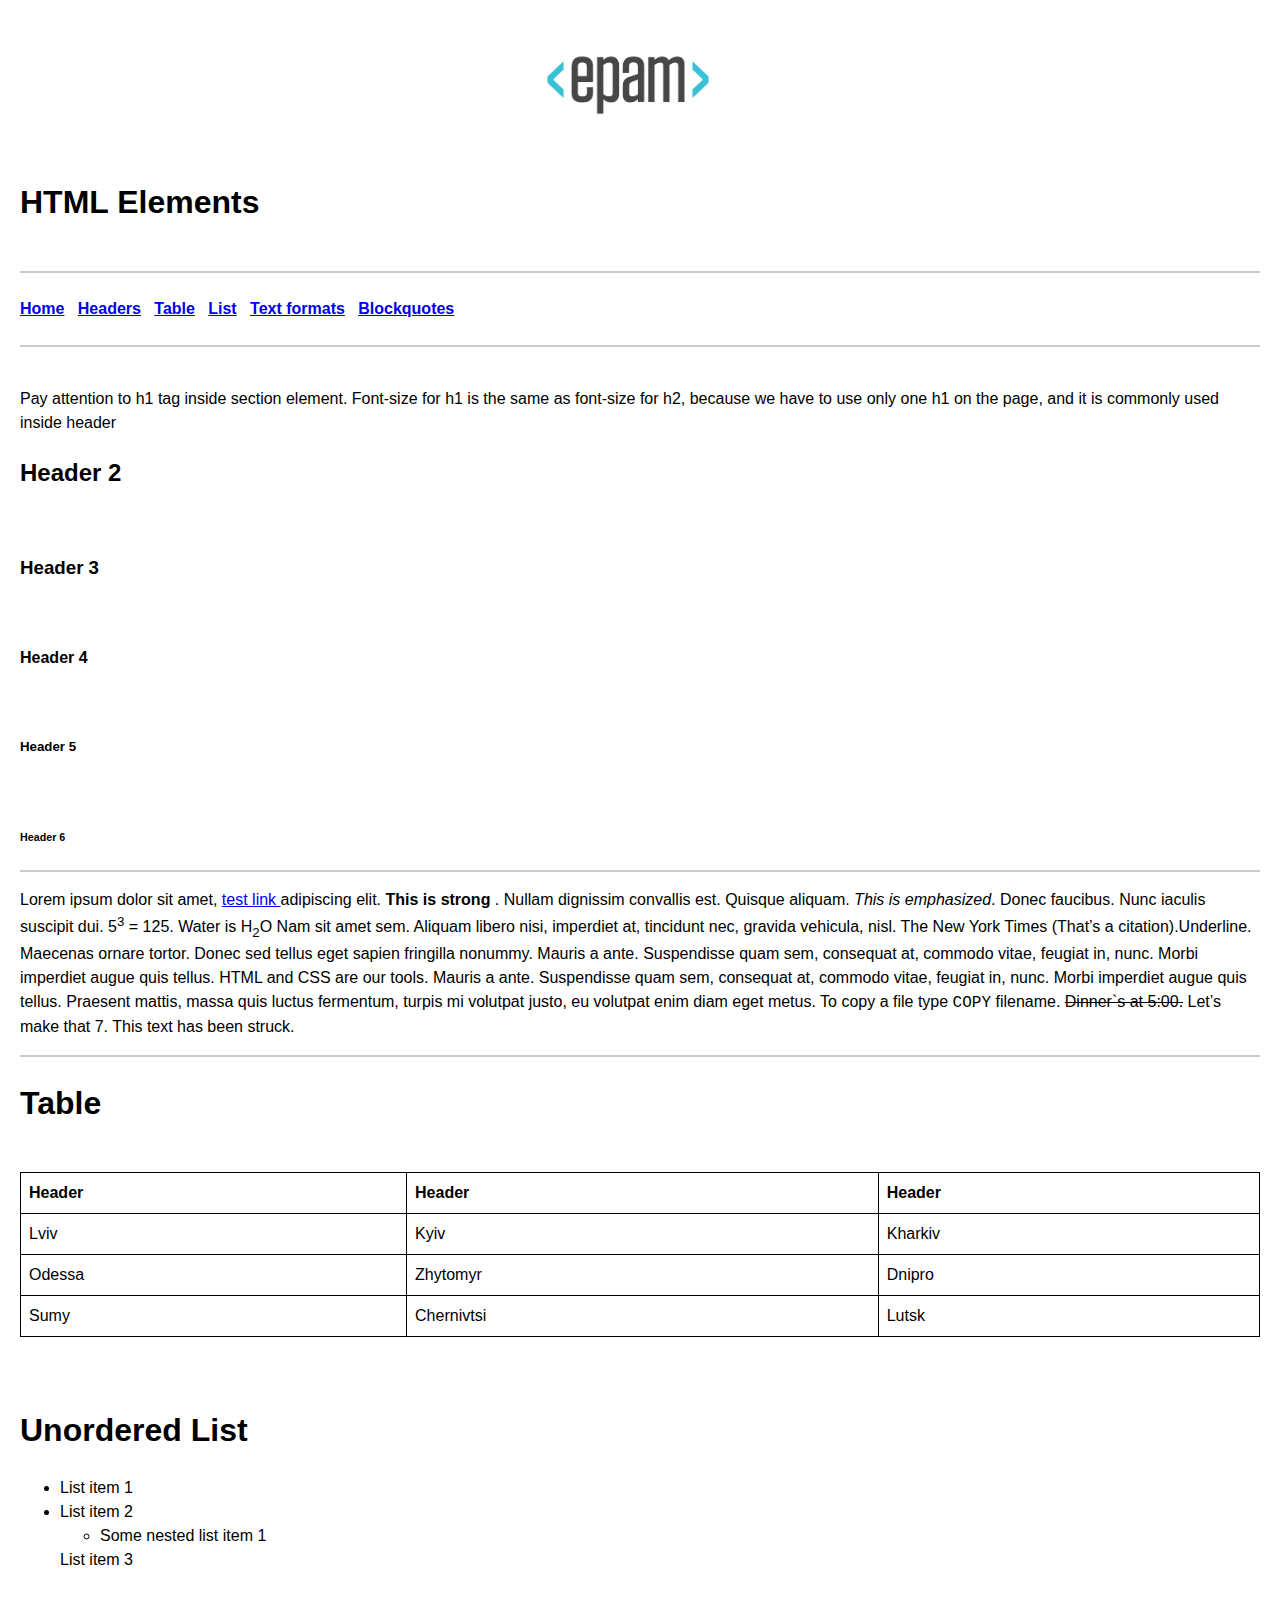
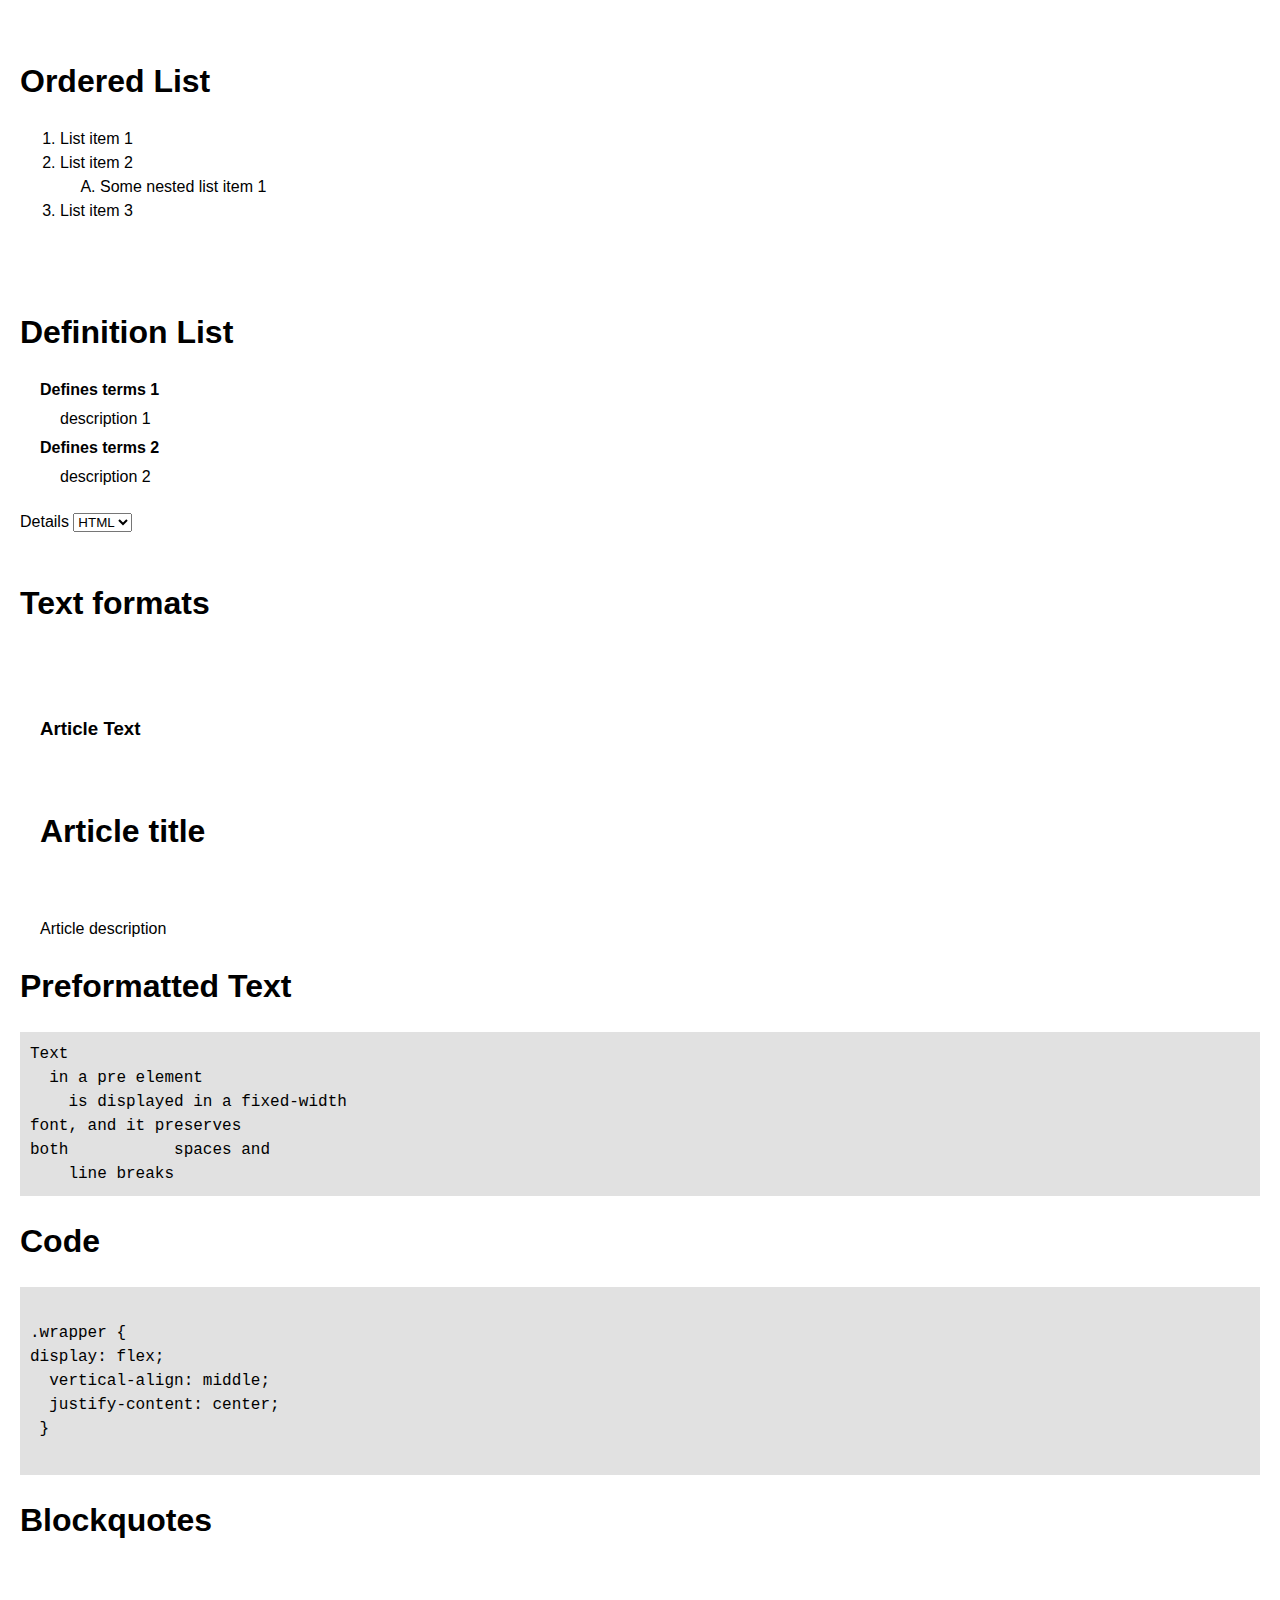
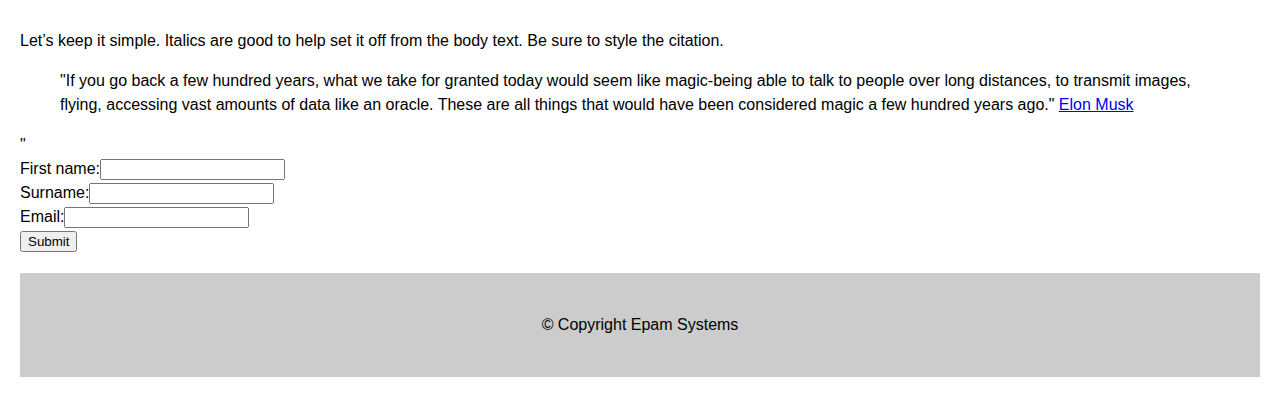
<file: COE1_HW1/index.html>
<!DOCTYPE html>
<html>
<head>
    <title></title>
    <link rel="stylesheet" href="styles.css">
</head>
<body>
    <img src="img1.jpg">    
    <h1>HTML Elements</h1> <br>
    <hr> <br>
    <nav>
    <b><a href="#">Home</a> &nbsp;
    <a href="#">Headers</a> &nbsp;
    <a href="#">Table</a> &nbsp;
    <a href="#">List</a> &nbsp;
    <a href="#">Text formats</a> &nbsp;
    <a href="#">Blockquotes</a> </b>
    </nav> <br>
    <hr><br>
    <p>
    Pay attention to h1 tag inside section element. Font-size for h1 is the same as font-size for h2, 
    because we have to use only one h1 on the page, and it is commonly used inside header
    </p>
    <h2>Header 2</h2><br>
    <h3>Header 3</h3><br>
    <h4>Header 4</h4><br>
    <h5>Header 5</h5><br>
    <h6>Header 6</h6>
    <hr>
    <p>
    Lorem ipsum dolor sit amet, <a href="#">test link </a> adipiscing elit. <strong>This is strong </strong>. Nullam dignissim convallis est. 
    Quisque aliquam. <em>This is emphasized</em>. Donec faucibus. Nunc iaculis suscipit dui. 5<sup>3</sup> = 125. Water is H<sub>2</sub>O
    Nam sit amet sem. Aliquam libero nisi, imperdiet at, tincidunt nec, gravida vehicula, nisl. 
    The New York Times (That’s a citation).Underline. Maecenas ornare tortor. Donec sed tellus eget sapien fringilla nonummy.
    Mauris a ante. Suspendisse quam sem, consequat at, commodo vitae, feugiat in, nunc. Morbi imperdiet augue quis tellus.
    HTML and CSS are our tools. Mauris a ante. Suspendisse quam sem, consequat at, commodo vitae, feugiat in, nunc. 
    Morbi imperdiet augue quis tellus. Praesent mattis, massa quis luctus fermentum, turpis mi volutpat justo, 
    eu volutpat enim diam eget metus. To copy a file type <code>COPY</code> filename. <s>Dinner`s at 5:00.</s> Let’s make that 7. 
    This text has been struck.
    </p>
    <hr>
    <h1>Table</h1> <br> 
    <table>
        <tr>
            <th>Header</th>
            <th>Header</th>
            <th>Header</th> 
        </tr>
        <tr>
            <td>Lviv</td>
            <td>Kyiv</td>
            <td>Kharkiv</td>
        </tr>
        <tr>
            <td>Odessa</td>
            <td>Zhytomyr</td>
            <td>Dnipro</td>
        </tr>
        <tr>
            <td>Sumy</td>
            <td>Chernivtsi</td>
            <td>Lutsk</td>
        </tr>
    </table> <br> <br>
    <h1>Unordered List</h1>
    <ul>
        <li>List item 1</li>
        <li>List item 2
            <ul><li>Some nested list item 1</li></ul>
        </li>
        <l1>List item 3</l1>
    </ul> <br> <br>
    <h1>Ordered List</h1>
    <ol type="1">
    <li>List item 1</li>
    <li>List item 2
        <ol type="A"><li>Some nested list item 1</li></ol>
    </li>
    <li>List item 3</li>
    </ol> <br> <br>
    <h1>Definition List</h1>
    <dl>
        <dt>Defines terms 1</dt>
        <dd>description 1</dd>
        <dt>Defines terms 2</dt>
        <dd>description 2</dd>
    </dl>
    <label>Details</label>
    <select>
        <option value="Html">HTML</option>
        <option value="css">CSS</option>
        <option value="JS">JS</option>
    </select> <br><br>
    <h1>Text formats</h1> <br> <br> 
    <article>
        <h3>Article Text</h3> <br> 
        <h1>Article title</h1> <br>
        <p>Article description</p>
    </article>

<h1>Preformatted Text</h1>
<pre>
Text
  in a pre element
    is displayed in a fixed-width
font, and it preserves
both           spaces and
    line breaks
</pre>
<h1>Code</h1>
<pre>

.wrapper {
display: flex;
  vertical-align: middle;
  justify-content: center;
 }

</pre>

<h1>Blockquotes</h1> <br><br>

<p>Let’s keep it simple. Italics are good to help set it off from the body text. Be sure to style the citation.</p>
<blockquote>"If you go back a few hundred years, what we take for granted today would seem like magic-being able to talk to people over long distances, to transmit images, flying, accessing vast amounts of data like an oracle. These are all things that would have been considered magic a few hundred years ago."            
<a href="#"> Elon Musk </a></blockquote>"

<form>
First name:<input type="text"><br>
Surname:<input type="text"><br>
Email:<input type="text"><br>

<button>Submit</button>
</form>

<footer>© Copyright Epam Systems</footer>
</body>
</html>
</file>
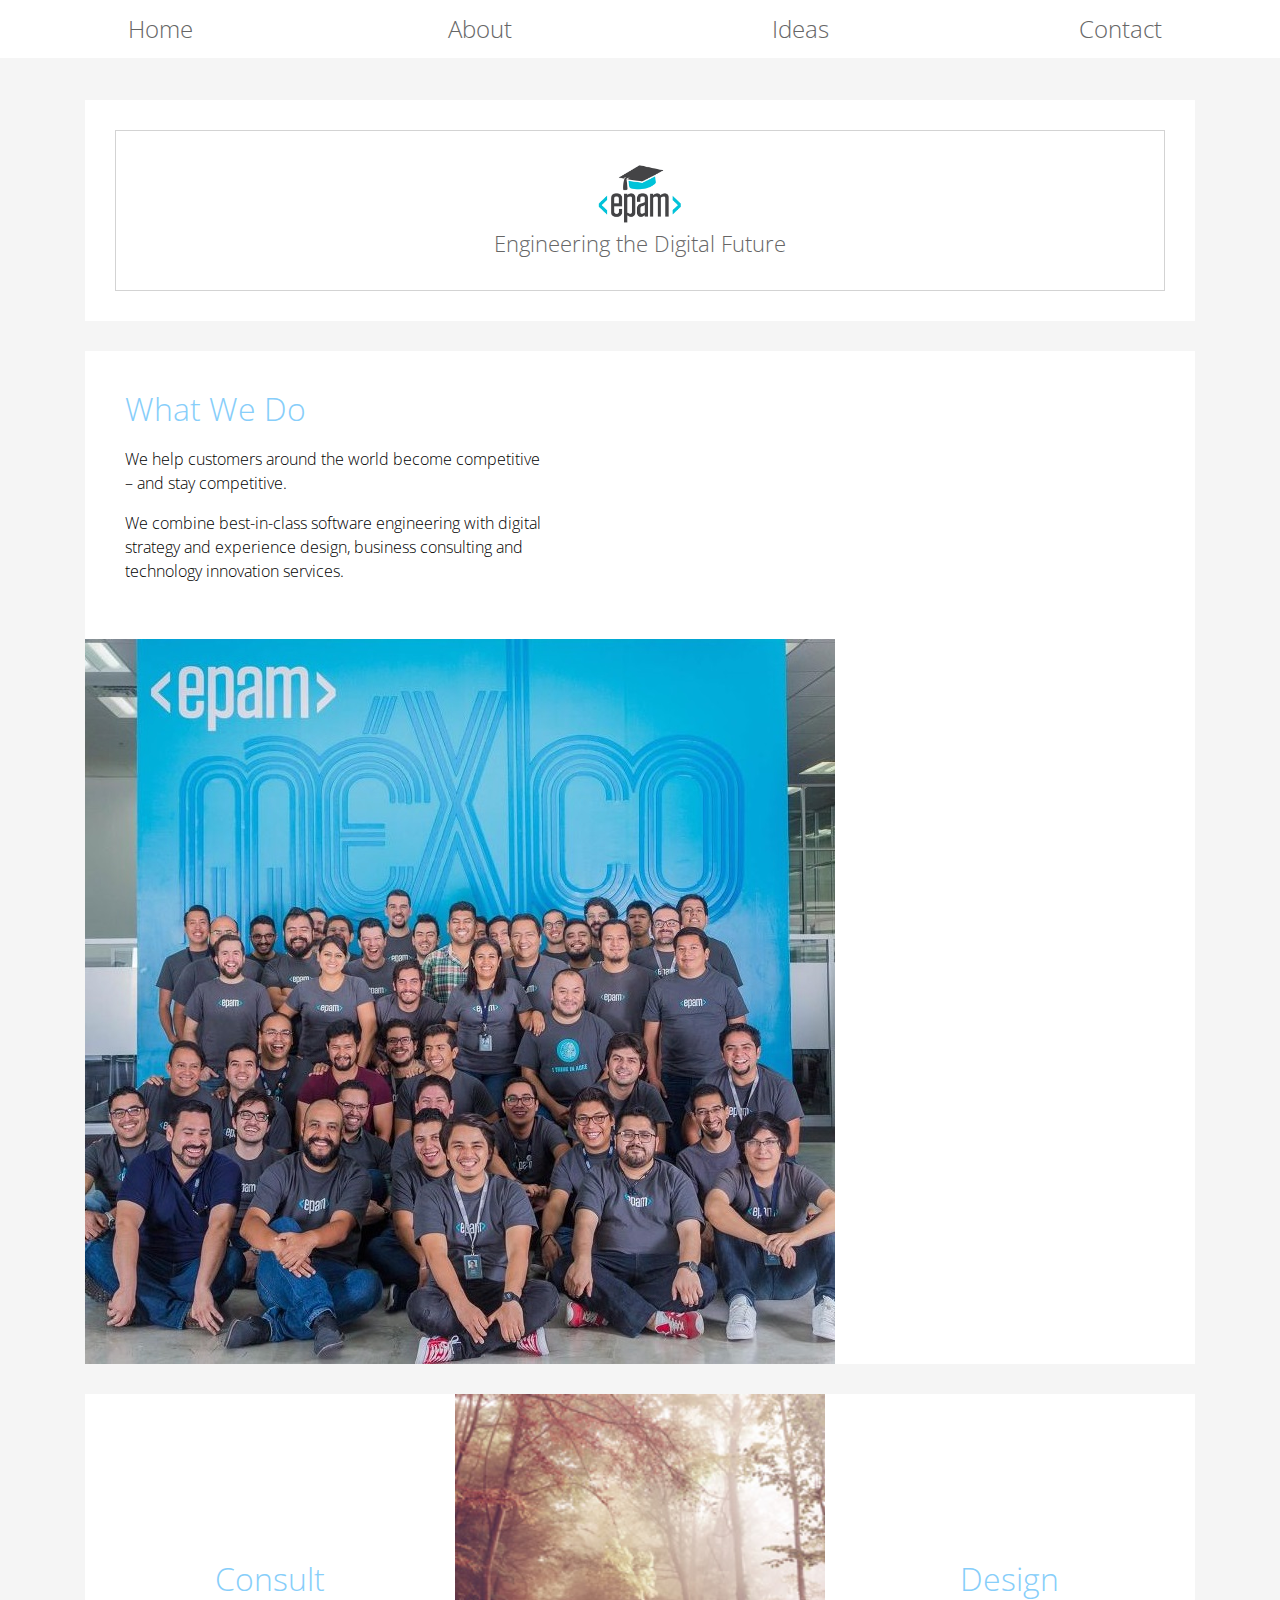
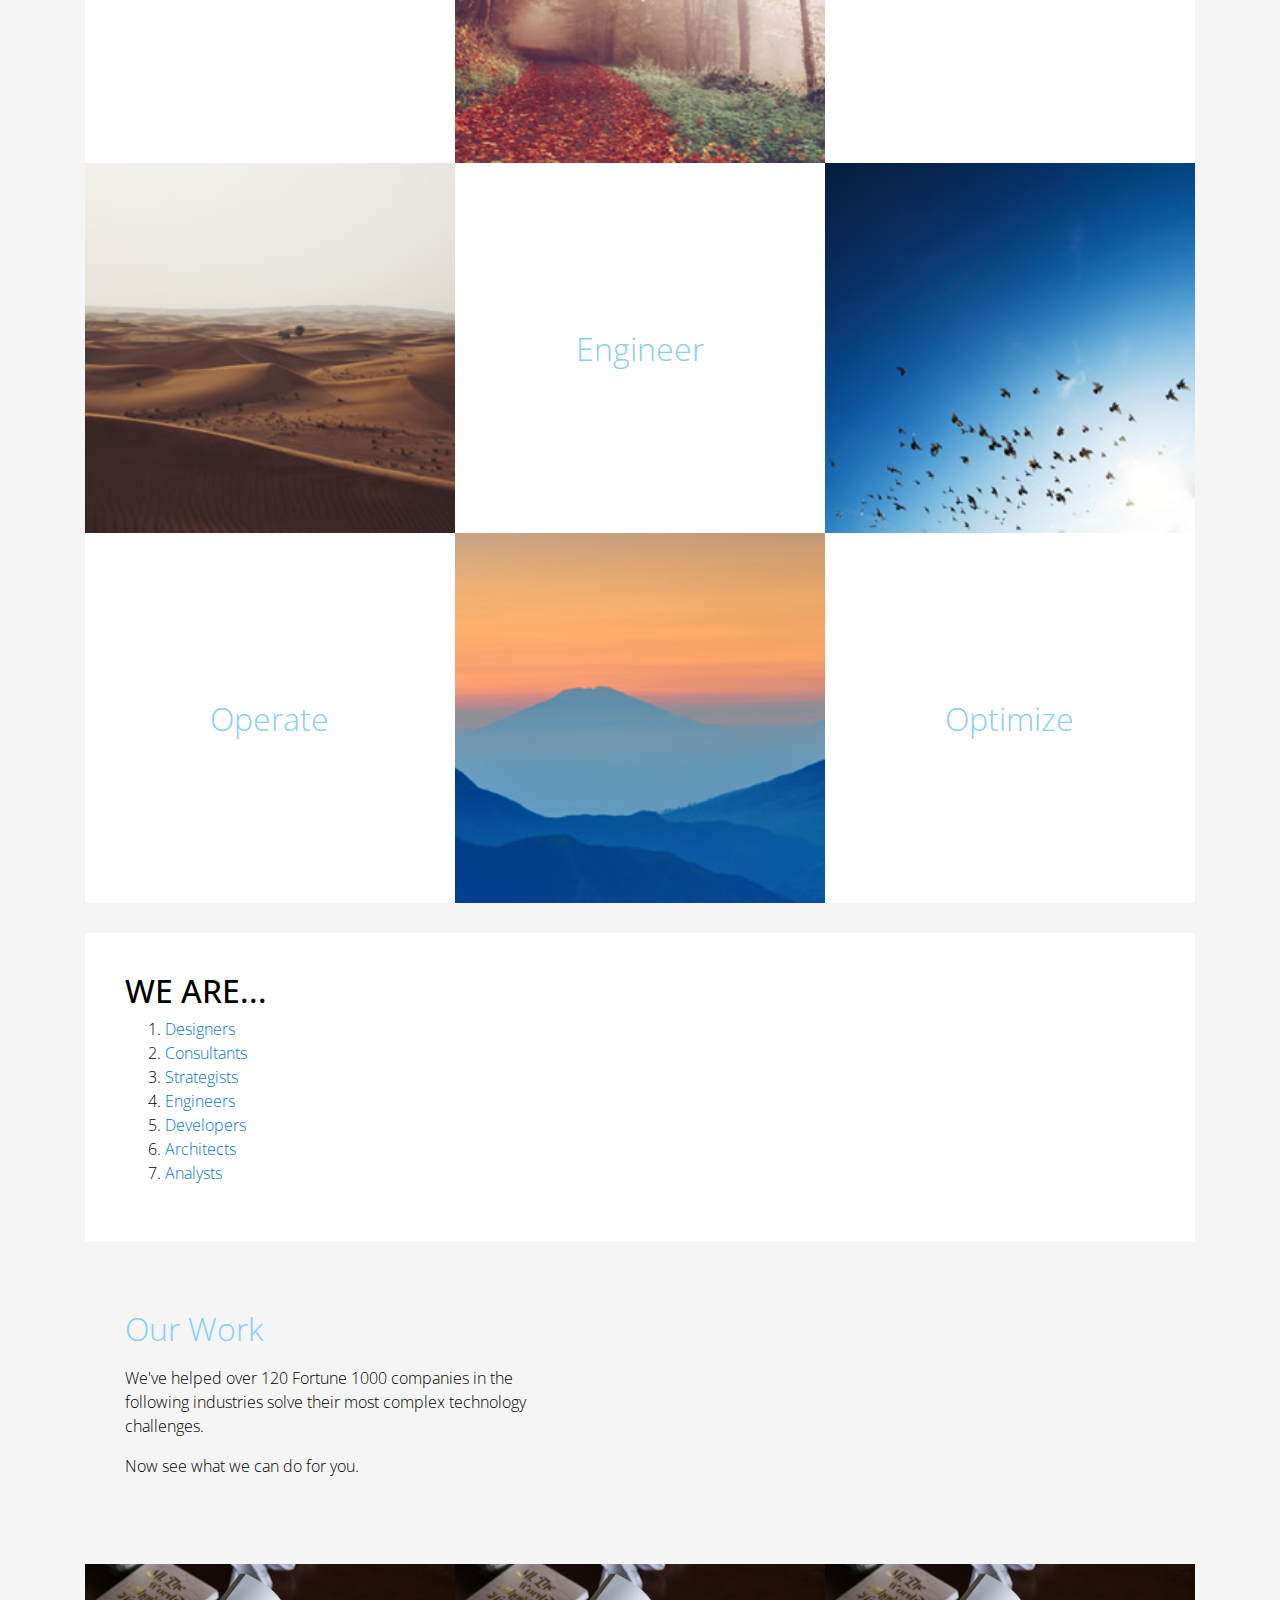
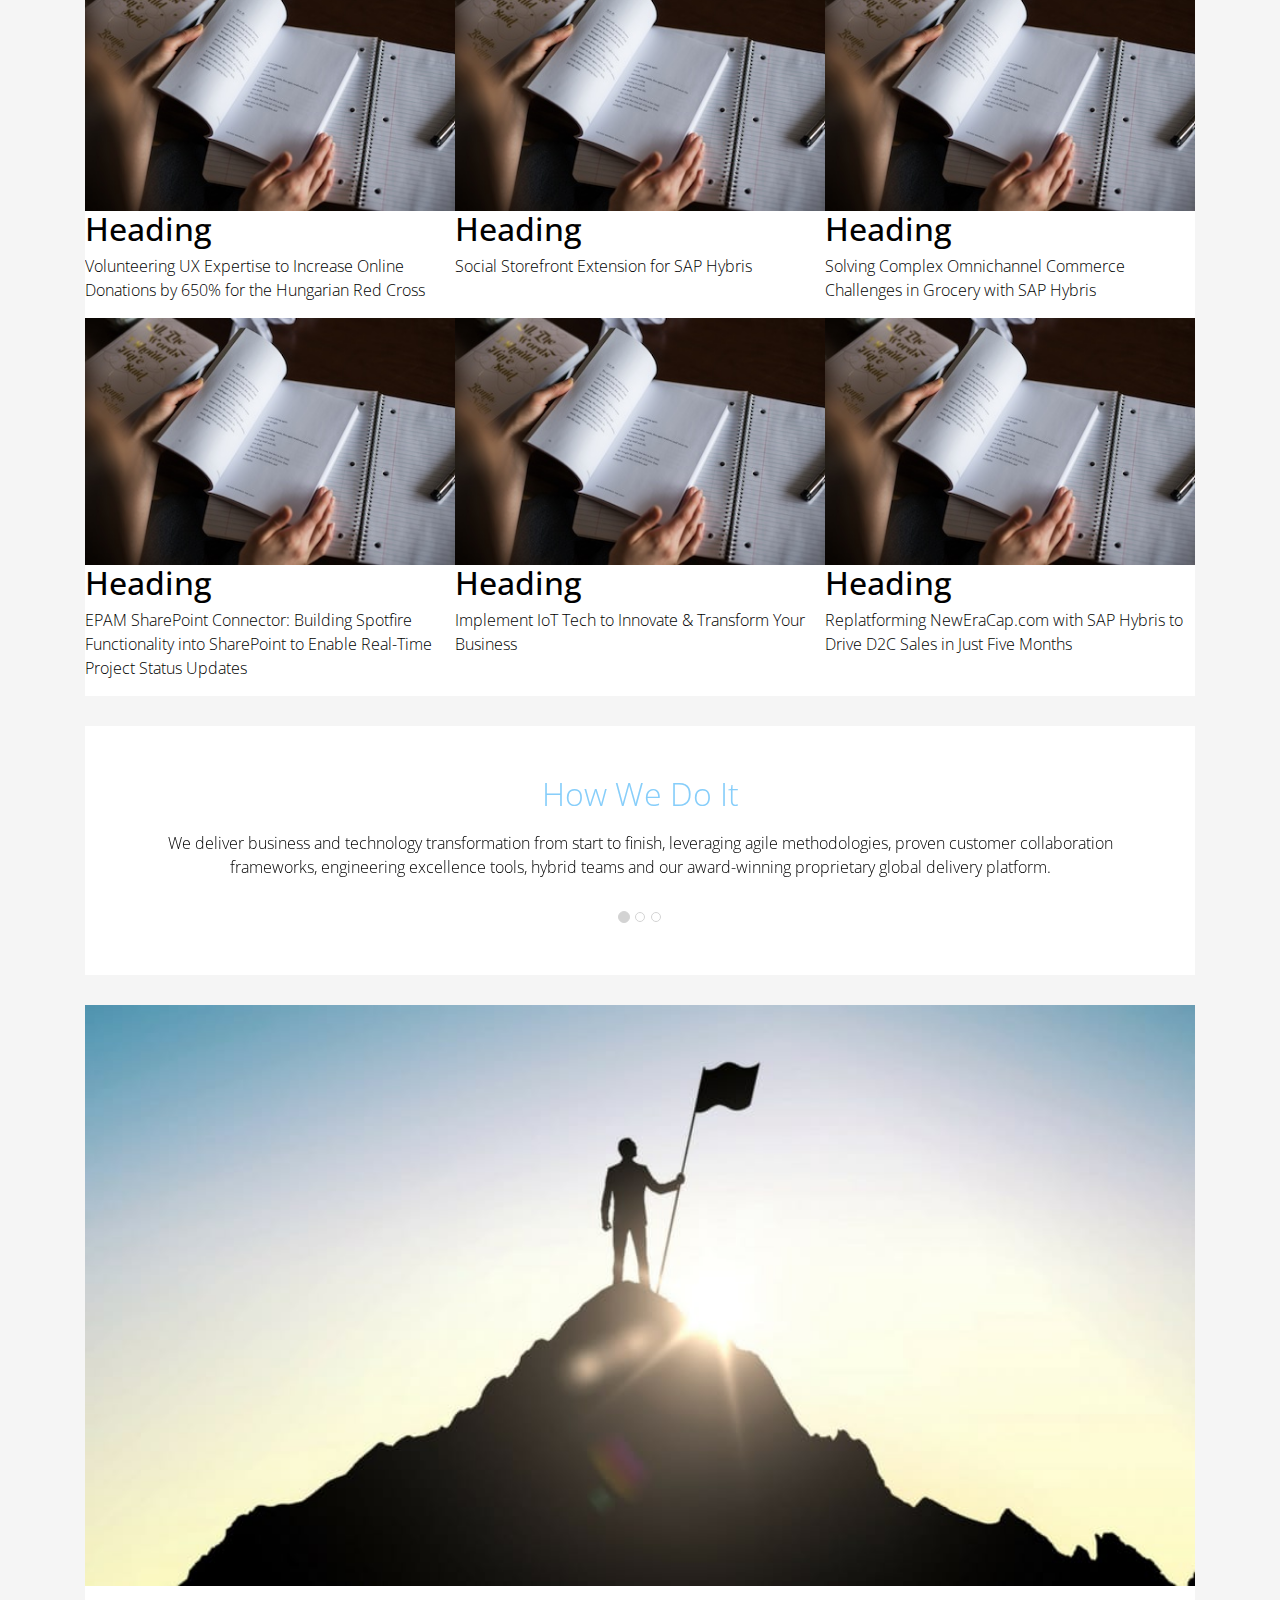
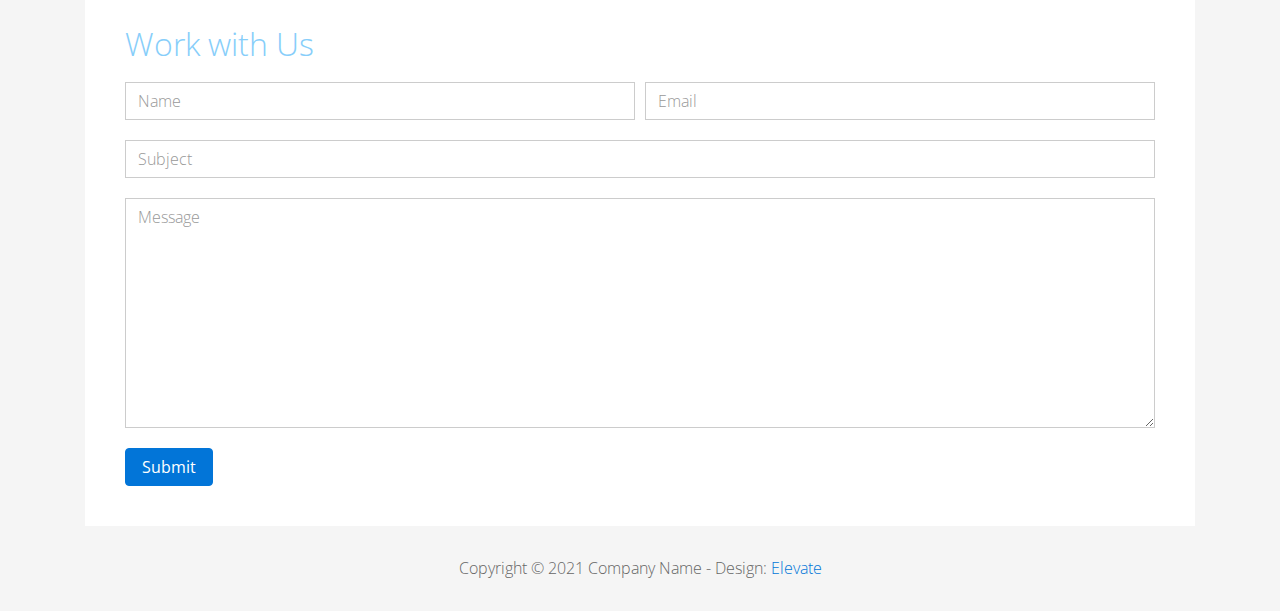
<file: COE1_HW2/homework/index.html>
<!DOCTYPE html>
<html lang="en">
<head>
  <meta charset="utf-8">
  <meta http-equiv="X-UA-Compatible" content="IE=edge">
  <meta name="viewport" content="width=device-width, initial-scale=1">

  <title>CSS Basics HW</title>



  <!-- load stylesheets -->
  <link rel="stylesheet" href="http://fonts.googleapis.com/css?family=Open+Sans:300,400">
  <!-- Google web font "Open Sans" -->
  <link rel="stylesheet" href="css/bootstrap.min.css">
  <!-- Bootstrap style -->
  <link rel="stylesheet" href="css/general.css">
  <link rel="stylesheet" href="css/style.css">
  <!-- Templatemo style -->
</head>

<body>
<div class="container">

  <div class="tm-sidebar">
    <nav class="tm-main-nav">
      <ul>
        <li class="tm-nav-item"><a href="#home" class="tm-nav-item-link">Home</a></li>
        <li class="tm-nav-item"><a href="#about" class="tm-nav-item-link">About</a></li>
        <li class="tm-nav-item"><a href="#ideas" class="tm-nav-item-link">Ideas</a></li>
        <li class="tm-nav-item"><a href="#contact" class="tm-nav-item-link">Contact</a></li>
      </ul>
    </nav>
  </div>

  <div class="tm-main-content">

    <div id="home" class="tm-content-box tm-content-header margin-b-10">
      <div class="tm-banner">
        <div class="tm-banner-inner">
          <img src="img/epam_logo.png" width="100" alt="">
          <p class="tm-banner-text">Engineering the Digital Future</p>
        </div>
      </div>
    </div>

    <section>
      <div class="tm-content-box flex-2-col">

        <div class="padding-medium flex-item tm-team-description-container flex-item">
          <h2 class="tm-section-title">What We Do</h2>
          <p class="tm-section-description">We help customers around the world become competitive – and stay competitive.</p>
          <p class="tm-section-description"> We combine best-in-class software engineering with digital strategy and experience design, business consulting and technology innovation services.</p>
        </div>
        <div class="flex-item">
          <img src="img/epam-mexico.jpg" alt="epam-mexico">
        </div>

      </div>

      <div id="about" class="tm-content-box">

        <ul class="boxes gallery-container">
          <li class="box box-bg">
            <h2 class="tm-section-title tm-section-title-box tm-box-bg-title">Consult</h2>
          </li>
          <li class="box">
            <a href="img/idea-large-01.jpg">
              <img src="img/idea-01.jpg" alt="Image" class="img-fluid thumbnail box-img">
            </a>
          </li>
          <li class="box box-bg">
            <h2 class="tm-section-title tm-section-title-box tm-box-bg-title">Design</h2>
          </li>
          <li class="box">
            <a href="img/idea-large-02.jpg">
              <img src="img/idea-02.jpg" alt="Image" class="img-fluid thumbnail box-img">
            </a>
          </li>
          <li class="box box-bg">
            <h2 class="tm-section-title tm-section-title-box tm-box-bg-title">Engineer</h2>
          </li>
          <li class="box">
            <a href="img/idea-large-03.jpg">
              <img src="img/idea-03.jpg" alt="Image" class="img-fluid thumbnail box-img">
            </a>
          </li>
          <li class="box box-bg">
            <h2 class="tm-section-title tm-section-title-box tm-box-bg-title">Operate</h2>
          </li>
          <li class="box">
            <a href="img/idea-large-04.jpg">
              <img src="img/idea-04.jpg" alt="Image" class="img-fluid thumbnail box-img">
            </a>
          </li>
          <li class="box box-bg">
            <h2 class="tm-section-title tm-section-title-box tm-box-bg-title">Optimize</h2>
          </li>
        </ul>

      </div>

    </section>

    <!-- slider -->
    <section class="heading tm-content-box">
      <div class="padding-medium">
        <h2> WE ARE...</h2>
        <ol>
          <li><a href="index.html" class="text">Designers</a></li>
          <li><a href="index.html">Consultants</a></li>
          <li><a href="#" class="text">Strategists</a></li>
          <li><a href="#">Engineers</a></li>
          <li><a href="#">Developers</a></li>
          <li><a href="#">Architects</a></li>
          <li><a href="#">Analysts</a></li>
        </ol>
      </div>
    </section>

    <section class="blocks">
      <div class="padding-medium flex-item tm-team-description-container">
        <h2 class="tm-section-title">Our Work</h2>
        <p class="tm-section-description">We've helped over 120 Fortune 1000 companies in the following industries solve their most complex technology challenges. </p>
        <p class="tm-section-description"> Now see what we can do for you.</p>
      </div>
      <div class="tm-content-box flex-2-col">
      </div>
      <div  class="tm-content-box">
        <ul class="boxes gallery-container">
          <li class="box box-work">
            <img src="img/study.jpeg" alt="Image" class="img-fluid">
            <div>
              <h2>Heading</h2>
              <p>Volunteering UX Expertise to Increase Online Donations by 650% for the Hungarian Red Cross</p>
            </div>
          </li>
          <li class="box box-work">
            <img src="img/study.jpeg" alt="Image" class="img-fluid">
            <div>
              <h2>Heading</h2>
              <p>Social Storefront Extension for SAP Hybris</p>
            </div>
          </li>
          <li class="box box-work">
            <img src="img/study.jpeg" alt="Image" class="img-fluid">
            <div>
              <h2>Heading</h2>
              <p>Solving Complex Omnichannel Commerce Challenges in Grocery with SAP Hybris</p>
            </div>
          </li>
          <li class="box box-work">
            <img src="img/study.jpeg" alt="Image" class="img-fluid">
            <div>
              <h2>Heading</h2>
              <p>EPAM SharePoint Connector: Building Spotfire Functionality into SharePoint to Enable Real-Time Project Status Updates</p>
            </div>
          </li>
          <li class="box box-work">
            <img src="img/study.jpeg" alt="Image" class="img-fluid">
            <div>
              <h2>Heading</h2>
              <p>Implement IoT Tech to Innovate &amp; Transform Your Business</p>
            </div>
          </li>
          <li class="box box-work">
            <img src="img/study.jpeg" alt="Image" class="img-fluid">
            <div>
              <h2>Heading</h2>
              <p>Replatforming NewEraCap.com with SAP Hybris to Drive D2C Sales in Just Five Months</p>
            </div>
          </li>
        </ul>

      </div>
    </section>

    <section id="ideas">
      <div id="tmCarousel" class="carousel slide tm-content-box" data-ride="carousel">

        <ol class="carousel-indicators">
          <li data-target="#tmCarousel" data-slide-to="0" class="active"></li>
          <li data-target="#tmCarousel" data-slide-to="1" class=""></li>
          <li data-target="#tmCarousel" data-slide-to="2" class=""></li>
        </ol>

        <div class="carousel-inner" role="listbox">

          <div class="carousel-item active">
            <div class="carousel-content">
              <div class="flex-item">
                <h2 class="tm-section-title">How We Do It</h2>
                <p class="tm-section-description carousel-description">We deliver business and technology transformation from start to finish, leveraging agile methodologies, proven customer collaboration frameworks, engineering excellence tools, hybrid teams and our award-winning proprietary global delivery platform.</p>
              </div>
            </div>
          </div>

          <div class="carousel-item">
            <div class="carousel-content">
              <div class="flex-item">
                <h2 class="tm-section-title">Our Clients</h2>
                <p class="tm-section-description carousel-description">Lorem ipsum dolor sit amet,
                  consectetur adipiscing elit. Quisque vel nisi pharetra nibh varius pharetra ac
                  sagittis nisi. Etiam pharetra vestibulum hendrerit. Pellentesque interdum metus
                  sed massa rutrum.</p>
              </div>
            </div>
          </div>

          <div class="carousel-item">
            <div class="carousel-content">
              <div class="flex-item">
                <h2 class="tm-section-title">Our Projects</h2>
                <p class="tm-section-description carousel-description">Donec ex libero, fringilla
                  vitae purus sit amet, rhoncus pharetra lorem. Pellentesque id sem id lacus
                  ultricies vehicula. Aliquam rutrum mi non. Pellentesque interdum metus sed massa
                  rutrum.</p>
              </div>
            </div>
          </div>

        </div>

      </div>
    </section>

    <section class="tm-content-box">
      <img src="img/contact-us.jpg" alt="Contact image" class="img-fluid img-contact-us">

      <div id="contact" class="padding-medium">
        <h2 class="tm-section-title">Work with Us</h2>
        <form action="#contact" method="get" class="contact-form">

          <div class="form-group col-xs-12 col-sm-12 col-md-6 col-lg-6 form-group-2-col-left">
            <input type="text" id="contact_name" name="contact_name" class="form-control"
                   placeholder="Name" required/>
          </div>
          <div class="form-group col-xs-12 col-sm-12 col-md-6 col-lg-6 form-group-2-col-right mandatory-field">
            <input type="email" id="contact_email" name="contact_email" class="form-control"
                   placeholder="Email" required/>
          </div>
          <div class="form-group">
            <input type="text" id="contact_subject" name="contact_subject" class="form-control"
                   placeholder="Subject" required/>
          </div>
          <div class="form-group">
            <textarea id="contact_message" name="contact_message" class="form-control" rows="9"
                      placeholder="Message" required></textarea>
          </div>

          <button type="submit" class="btn btn-primary submit-btn">Submit</button>

        </form>
      </div>
    </section>

    <footer class="tm-footer">
      <p class="text-xs-center">Copyright &copy; 2021 Company Name

        - Design: <a rel="nofollow" href="http://www.templatemo.com/tm-481-elevate"
                     target="_parent">Elevate</a></p>
    </footer>

  </div>

</div>

</body>
</html>
</file>
<file: COE1_HW1/styles.css>
body{
    background-color: #fff;
    color: #000;
    font-family: 'Open Sans', sans-serif;
    font-size: 16px;
    line-height: 1.5;
    margin: 0;
    padding: 20px;
}

img{
    margin-left: 39%;
    width: 20%;
}

hr{
    border: 0;
    border-top: 2px solid #ccc;
    margin: 0;
}

table {
    border: 1px solid black;
    border-collapse: collapse;
    width: 100%;
}

th, td {
    text-align: left;
    padding: 8px;
    border: 1px solid black;
}

dl{
    margin-left: 20px;
}

dt{
    font-weight: bolder;
}

dd{
    margin-left: 20px;
    padding-top: 5px;
    padding-bottom: 5px;
}

label{
    padding-top: 2px;
}

article{
    margin-left: 20px;
}

pre{
    background-color: rgb(225, 225, 225);
    padding: 10px;
}

.form-body{
    width: 100%;
}
.form{
    display: flex;
    flex-direction: column;
    justify-content: space-between;
    align-items: flex-end;
    height: 350px;
}
textarea{
    height: 200px;
}
footer{
    margin-top: 20px;
    width: 100%;
    display: flex;
    align-items: center;
    justify-content: center;
    background-color: #ccc;
    padding-top: 40px;
    padding-bottom: 40px;
}
</file>
<file: COE1_HW2/homework/css/general.css>
/* 

please don't edit this styles

*/

h2.tm-section-title {
    color: lightskyblue;
}

a:focus {
    color: #666;
    outline: 0
}

ul {
    padding: 0;
    margin: 0
}

body {
    background-color: #f5f5f5;
    color: #000;
    font-family: 'Open Sans', Helvetica, Arial, sans-serif;
    font-size: 16px;
    font-weight: 300;
    padding-top: 30px;
    overflow-x: hidden
}

section:before {
    position: absolute;
    z-index: 1
}

.box,
.tm-content-box,
.tm-main-nav {
    background-color: #fff
}

.tm-sidebar {
    z-index: 10;
    position: fixed;
    left: 0;
    right: 0;
    top: 0;
    width: 100%;
}

.tm-sidebar ul{
    margin: 0px;
    display: flex;
}

.tm-main-nav {
    font-size: 1.5em;
    text-align: center
}

.tm-nav-item {
    list-style: none;
    width: 100%;
}

.tm-nav-item-link {
    border: 1px solid transparent;
    color: #666;
    display: block;
    padding: 10px;
    width: 100%;
    -webkit-transition: all .3s ease;
    transition: all .3s ease
}

.carousel-indicators li,
.tm-banner-inner {
    border: 1px solid lightgrey
}


.tm-nav-item-link.active,
.tm-nav-item-link:hover {
    color: #666;
    text-decoration: none;
}

.tm-nav-item-link:focus {
    text-decoration: none
}

.tm-banner-text,
.tm-banner-title,
.tm-section-title {
    color: #666;
    font-weight: 300;
    margin: 0
}

.tm-section-title {
    margin-bottom: 20px
}

.tm-section-title-box {
    margin-bottom: 0
}

.tm-banner-title {
    font-size: 3.3em;
    letter-spacing: 2px;
    text-transform: uppercase
}

.tm-main-content {
    padding-top: 70px;
}

.tm-content-box {
    overflow: hidden;
    margin-bottom: 30px
}

.padding-medium {
    padding: 40px
}

.tm-banner {
    padding: 30px
}

.tm-banner-inner {
    padding: 30px 0;
    height: 100%;
    text-align: center;
    display: flex;
    -webkit-box-orient: vertical;
    -webkit-box-direction: normal;
    -webkit-flex-direction: column;
    -ms-flex-direction: column;
    flex-direction: column;
    -webkit-box-align: center;
    -webkit-align-items: center;
    -ms-flex-align: center;
    align-items: center;
    -webkit-box-pack: center;
    -webkit-justify-content: center;
    -ms-flex-pack: center;
    justify-content: center
}

.tm-banner-inner img{
    width: 120px;
}

.tm-banner-text {
    font-size: 1.4em
}

.boxes,
.tm-box-bg-title {
    display: -webkit-box;
    display: -webkit-flex;
    display: -ms-flexbox
}

/*.flex-item {*/
    /*-webkit-box-flex: 0 1 auto;*/
    /*-webkit-flex: 0 1 auto;*/
    /*-ms-flex: 0 1 auto;*/
    /*flex: 0 1 auto*/
/*}*/

.section-description {
    line-height: 1.8;
    margin-bottom: 25px
}

.section-description:last-child {
    margin-bottom: 0
}

.tm-team-description-container {
    max-width: 500px
}

.tm-team-info {
    display: flex
}

.box {
    list-style: none;
    width: 33.3333%;
    height: auto;
}

.box-bg {
    position: relative
}

.box-img {
    width: 100%;
}

.tm-box-bg-title {
    position: absolute;
    top: 0;
    right: 0;
    bottom: 0;
    left: 0;
    display: flex;
    -webkit-box-align: center;
    -webkit-align-items: center;
    -ms-flex-align: center;
    align-items: center;
    -webkit-box-pack: center;
    -webkit-justify-content: center;
    -ms-flex-pack: center;
    justify-content: center
}

.boxes {
    display: flex;
    -webkit-flex-wrap: wrap;
    -ms-flex-wrap: wrap;
    flex-wrap: wrap
}

.gallery-container a {
    cursor: -webkit-zoom-in;
    cursor: zoom-in
}

.carousel {
    position: relative;
    height: auto;
    padding: 50px 50px 80px;
    text-align: center
}

.carousel-indicators {
    bottom: 30px
}

.carousel-content {
    color: #000;
    display: -webkit-box;
    display: -webkit-flex;
    display: -ms-flexbox;
    display: flex;
    -webkit-box-align: center;
    -webkit-align-items: center;
    -ms-flex-align: center;
    align-items: center
}

.carousel-indicators .active {
    background-color: lightgrey
}

.contact-form {
    overflow: hidden
}

.form-control {
    border-radius: 0;
    font-size: 1em
}

.form-control:focus {
    border-color: lightgrey;
    box-shadow: inset 0 1px 1px rgba(0, 0, 0, .075), 0 0 8px rgba(153, 153, 153, .45)
}

.form-group {
    margin-bottom: 20px
}

.form-group-2-col-left {
    padding-left: 0;
    padding-right: 5px
}

.form-group-2-col-right {
    padding-right: 0;
    padding-left: 5px
}

.mandatory-field:after {
    position: absolute;
    top: 0;
    right: 7px
}

.carousel-inner>.carousel-item>a>img, .carousel-inner>.carousel-item>img, .img-contact-us {
    width: 100%;
}

.tm-footer {
    color: #666;
    padding-bottom: 15px
}
</file>
<file: COE1_HW2/homework/css/style.css>
/* 

write your code here

*/
</file>
